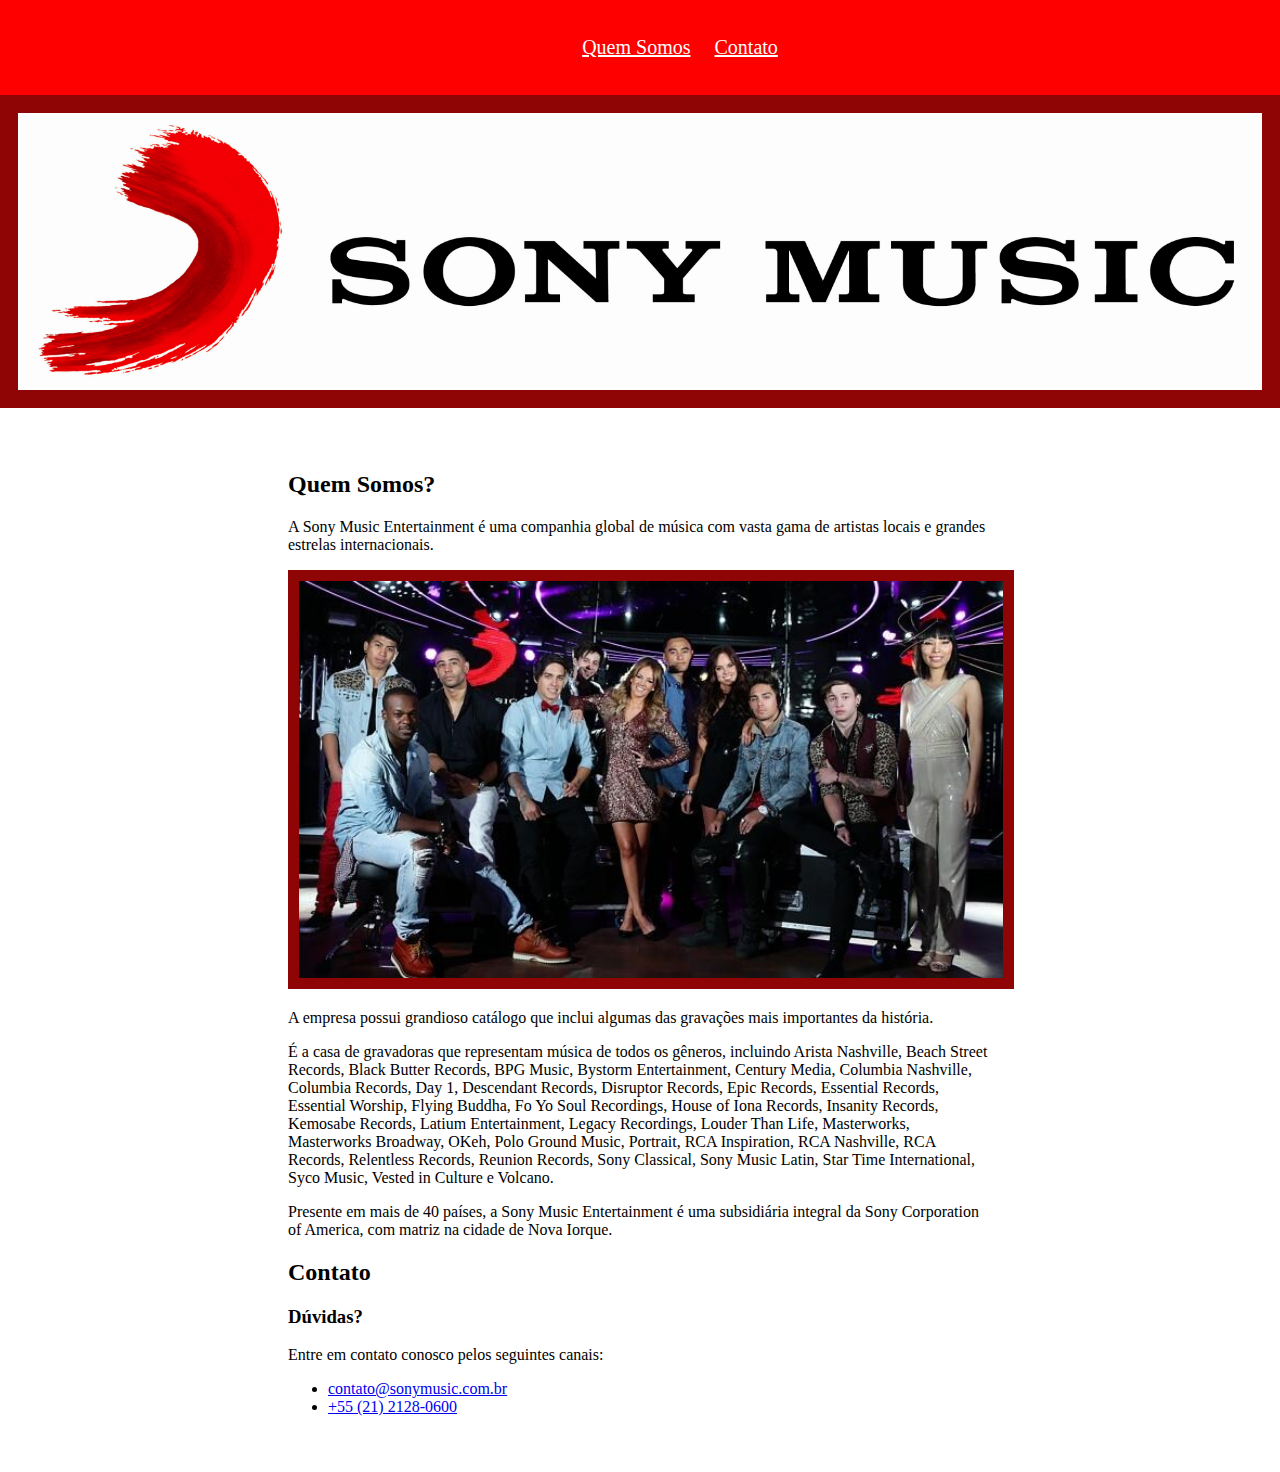
<file: index.html>
<!DOCTYPE html>
<html lang="pt-br">
<head>
    <meta charset="UTF-8">
    <meta name="viewport" content="width=device-width, initial-scale=1.0">
    <title>Document</title>
    <link rel="stylesheet" href="estilo.css">
</head>
<body>
    <div class="topo">
        <ul class="links">
            <a href="#sobre">Quem Somos</a>
            <a href="#contato">Contato</a>
        </ul>      
    </div>
    <img class="home-imagem" src="img/home.png"> 
    <div class="main">
        <div class="area" id="sobre">
            <h2>Quem Somos?</h2>
            <p>A Sony Music Entertainment é uma companhia global de música com vasta gama de artistas locais e grandes estrelas internacionais.</p>

            <img src="img/1.jpg">

            <p>A empresa possui grandioso catálogo que inclui algumas das gravações mais importantes da história.</p>

            <p>É a casa de gravadoras que representam música de todos os gêneros, incluindo Arista Nashville, Beach Street Records, Black Butter Records, BPG Music, Bystorm Entertainment, Century Media, Columbia Nashville, Columbia Records, Day 1, Descendant Records, Disruptor Records, Epic Records, Essential Records, Essential Worship, Flying Buddha, Fo Yo Soul Recordings, House of Iona Records, Insanity Records, Kemosabe Records, Latium Entertainment, Legacy Recordings, Louder Than Life, Masterworks, Masterworks Broadway, OKeh, Polo Ground Music, Portrait, RCA Inspiration, RCA Nashville, RCA Records, Relentless Records, Reunion Records, Sony Classical, Sony Music Latin, Star Time International, Syco Music, Vested in Culture e Volcano.</p>

            <p>Presente em mais de 40 países, a Sony Music Entertainment é uma subsidiária integral da Sony Corporation of America, com matriz na cidade de Nova Iorque.</p>
        </div>
        <div class="area" id="contato">
            <h2>Contato</h2>

            <h3>Dúvidas?</h3>

            <p>Entre em contato conosco pelos seguintes canais:</p> 
            <ul>
                <li>
                    <a href="mailto: contato@sonymusic.com.br">contato@sonymusic.com.br</a> 
                </li>
                <li>
                    <a href="tel:+552121280600">+55 (21) 2128-0600</a>
                </li>
            </ul>
        </div>
    </div>
</body>
</html>
</file>
<file: estilo.css>
body{
    margin: 0;
    padding: 0;
    font-family: Verdana;
}

.topo{
    border: 10px solid red;
    padding: 10px;
    width: 100%;
    background-color: red;
    position: fixed;
}

.links{
    text-align: center;

}

.links a{
    margin: 30px 10px; 
    color: white;
    font-size: 20px;
}

.home-imagem{
    margin-top: 95px;
    width: 100%;
    border: 18px solid rgb(143, 5, 5);
    box-sizing: border-box;
}

.main{
    width: 55%;
    margin: 30px auto;
    padding: 10px;
}

.area img{
    width: 100%;
    border: 11px solid rgb(143, 5, 5);
}
</file>
